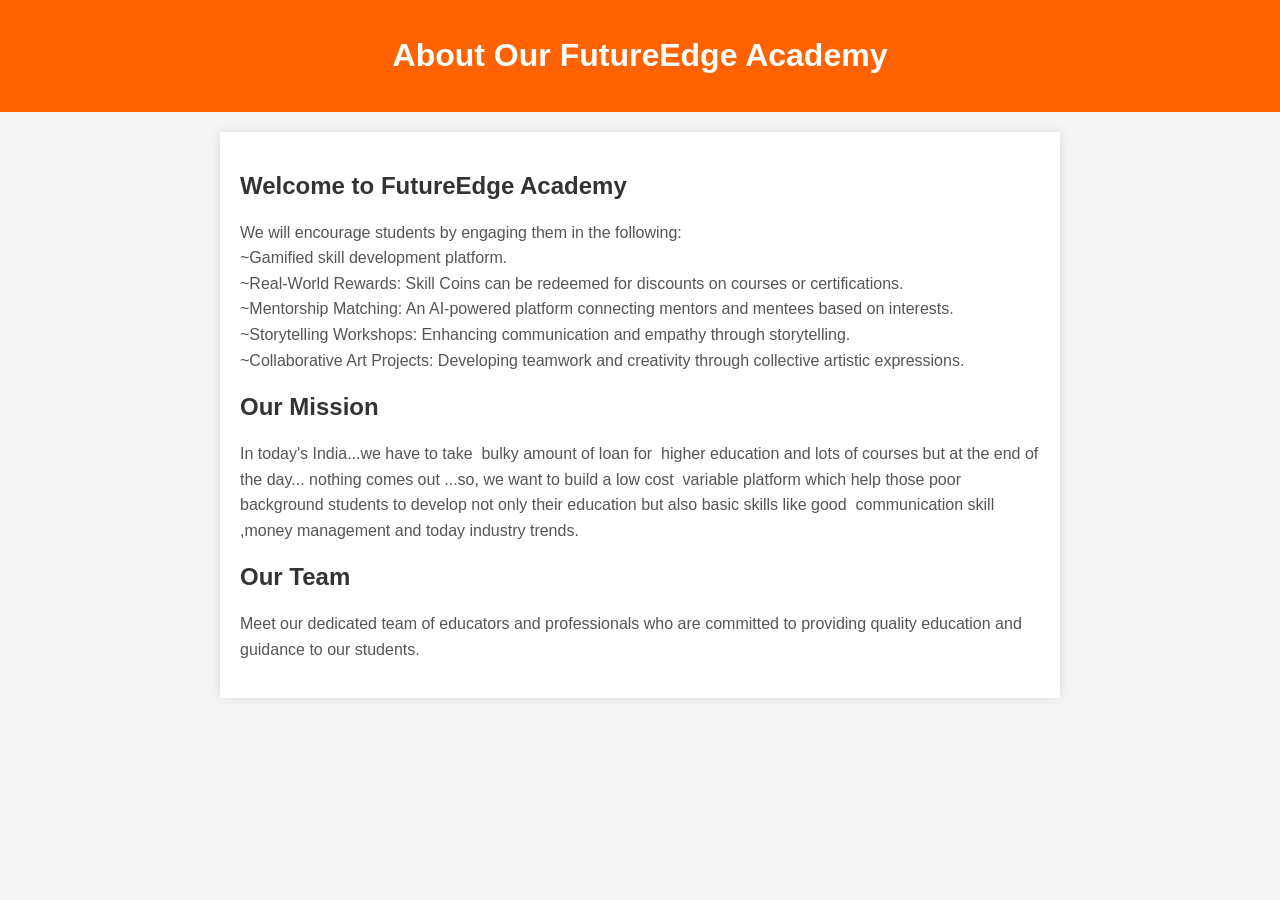
<file: About.html>
<!DOCTYPE html>
<html lang="en">
<head>
    <meta charset="UTF-8">
    <meta name="viewport" content="width=device-width, initial-scale=1.0">
    <title>About Us - Educational Institute</title>
    <style>
        body {
            font-family: Arial, sans-serif;
            margin: 0;
            padding: 0;
            background-color: #f4f4f4;
        }

        header {
            background-color: #ff6200;
            color: #fff;
            text-align: center;
            padding: 1em;
        }

        section {
            max-width: 800px;
            margin: 20px auto;
            padding: 20px;
            background-color: #fff;
            box-shadow: 0 0 10px rgba(0, 0, 0, 0.1);
        }
 
        h2 {
            color: #333;
        }

        p {
            line-height: 1.6;
            color: #555;
        }
    </style>
</head>
<body>

    <header>
        <h1>About Our FutureEdge Academy</h1>
    </header>

    <section>
        <h2>Welcome to FutureEdge Academy</h2>
        <p>
            We will encourage students by engaging them in the following:<br>
            ~Gamified skill development platform.<br>
            ~Real-World Rewards: Skill Coins can be redeemed for discounts on courses or certifications.<br>
            ~Mentorship Matching: An AI-powered platform connecting mentors and mentees based on interests.<br>
            ~Storytelling Workshops: Enhancing communication and empathy through storytelling.<br>
            ~Collaborative Art Projects: Developing teamwork and creativity through collective artistic expressions.<br>
         </p>

        <h2>Our Mission</h2>
        <p>
            In today's India...we have to take  bulky amount of loan for  higher education and lots of courses but at the end of the day... nothing comes out ...so, we want to build a low cost  variable platform which help those poor background students to develop not only their education but also basic skills like good  communication skill ,money management and today industry trends.
        </p>

        <h2>Our Team</h2>
        <p>
            Meet our dedicated team of educators and professionals who are committed to providing quality education and guidance to our students.
        </p>
    </section>

</body>
</html>
</file>
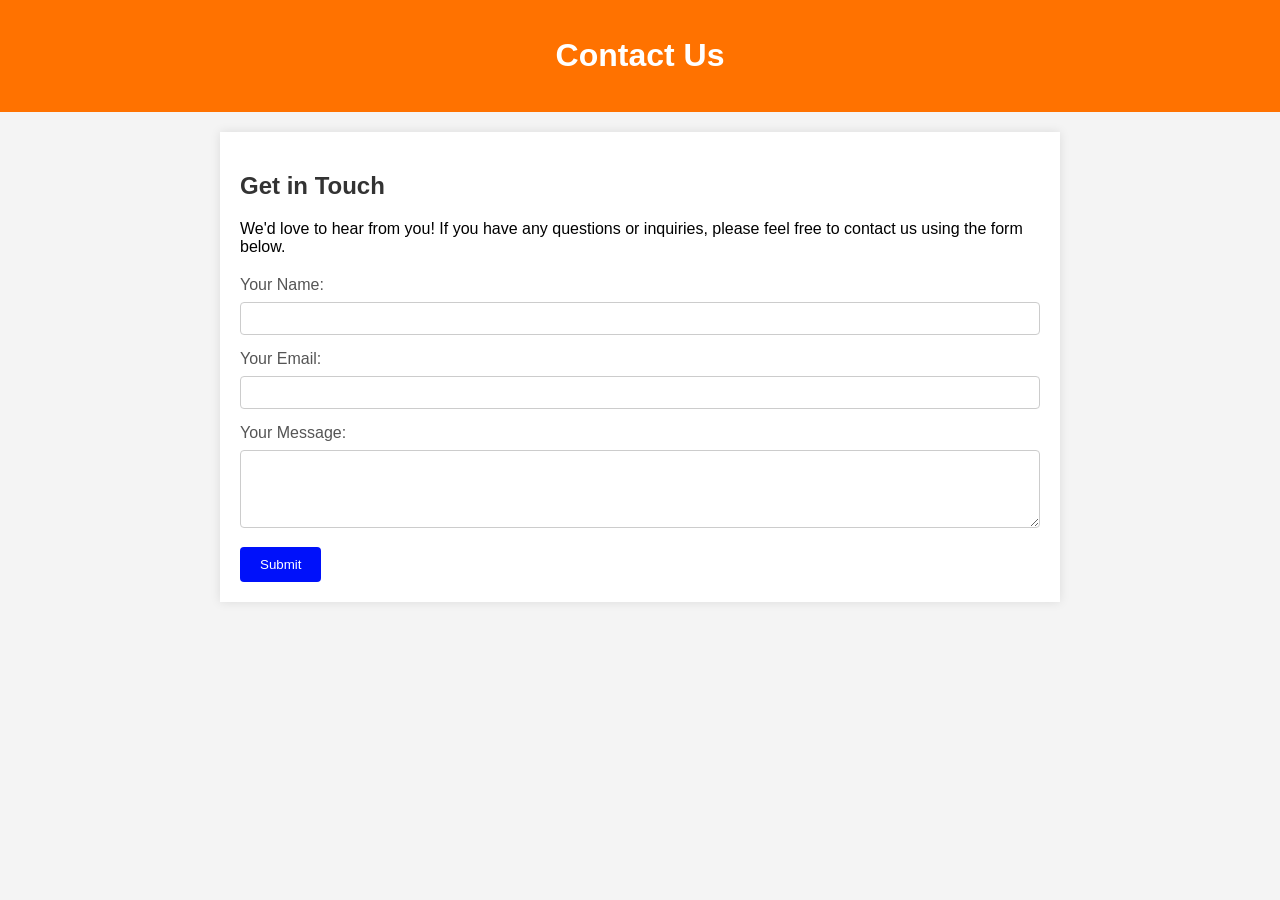
<file: Contact.html>
<!DOCTYPE html>
<html lang="en">
<head>
    <meta charset="UTF-8">
    <meta name="viewport" content="width=device-width, initial-scale=1.0">
    <title>Contact Us - Educational Institute</title>
    <style>
        body {
            font-family: Arial, sans-serif;
            margin: 0;
            padding: 0;
            background-color: #f4f4f4;
        }

        header {
            background-color: #ff7200;
            color: #fff;
            text-align: center;
            padding: 1em;
        }

        section {
            max-width: 800px;
            margin: 20px auto;
            padding: 20px;
            background-color: #fff;
            box-shadow: 0 0 10px rgba(0, 0, 0, 0.1);
        }

        h2 {
            color: #333;
        }

        form {
            margin-top: 20px;
        }

        label {
            display: block;
            margin-bottom: 8px;
            color: #555;
        }

        input,
        textarea {
            width: 100%;
            padding: 8px;
            margin-bottom: 15px;
            border: 1px solid #ccc;
            border-radius: 4px;
            box-sizing: border-box;
        }

        button {
            background-color: #0011fa;
            color: #fff;
            padding: 10px 20px;
            border: none;
            border-radius: 4px;
            cursor: pointer;
        }
    </style>
</head>
<body>

    <header>
        <h1>Contact Us</h1>
    </header>

    <section>
        <h2>Get in Touch</h2>
        <p>
            We'd love to hear from you! If you have any questions or inquiries, please feel free to contact us using the form below.
        </p>

        <form action="#" method="post">
            <label for="name">Your Name:</label>
            <input type="text" id="name" name="name" required>

            <label for="email">Your Email:</label>
            <input type="email" id="email" name="email" required>

            <label for="message">Your Message:</label>
            <textarea id="message" name="message" rows="4" required></textarea>

            <button type="submit">Submit</button>
        </form>
    </section>

</body>
</html>
</file>
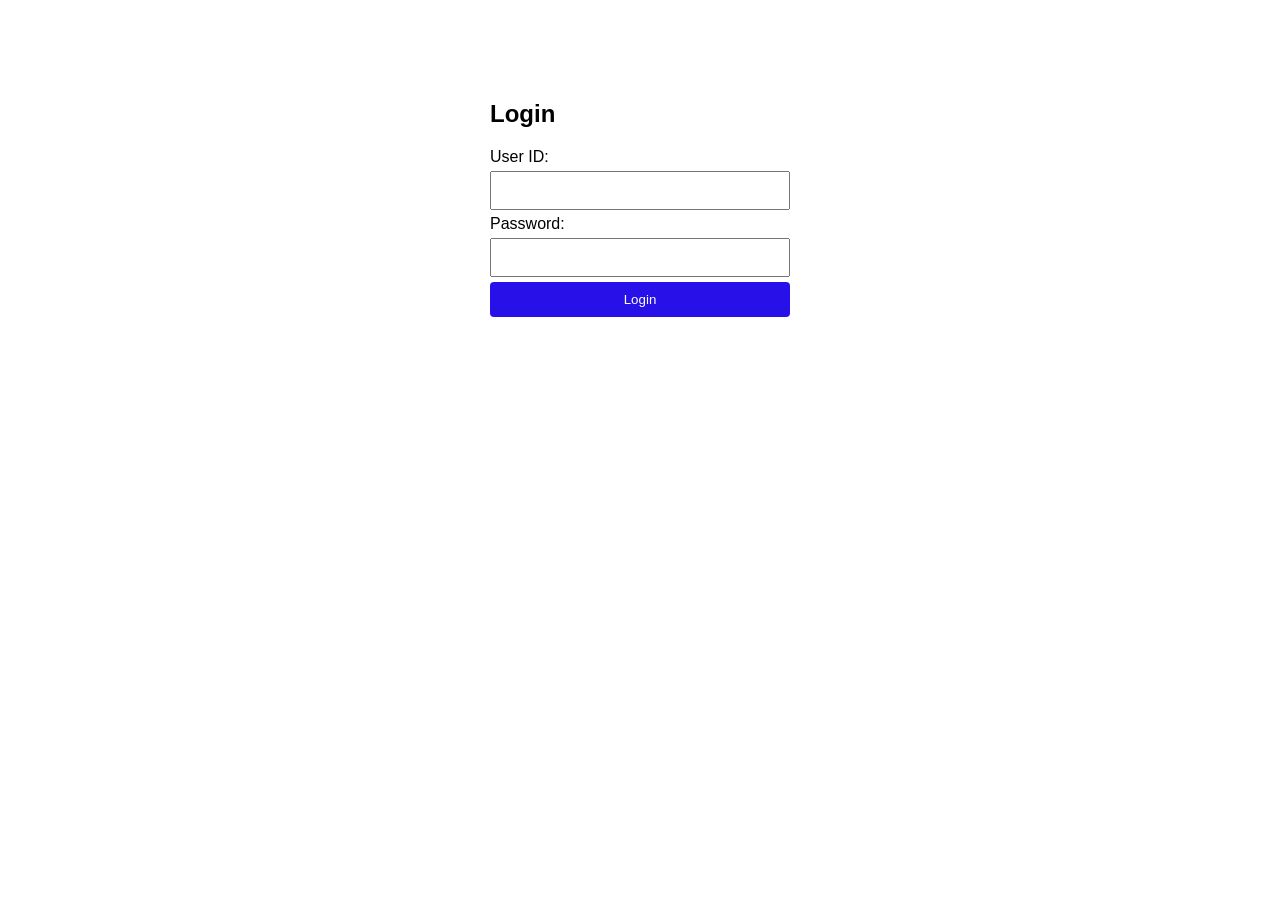
<file: rough.html>
<!DOCTYPE html>
<html lang="en">
<head>
    <meta charset="UTF-8">
    <meta name="viewport" content="width=device-width, initial-scale=1.0">
    <title>Login Page</title>
    <style>
        body {
            font-family: Arial, sans-serif;
        }
        .login-container {
            width: 300px;
            margin: auto;
            margin-top: 100px;
        }
        input {
            width: 100%;
            padding: 10px;
            margin: 5px 0;
            box-sizing: border-box;
        }
        button {
            width: 100%;
            padding: 10px;
            background-color: #2711e8;
            color: white;
            border: none;
            border-radius: 4px;
            cursor: pointer;
        }
    </style>
</head>
<body>

<div class="login-container">
    <h2>Login</h2>    
    <form action="/login" method="post">
    <label for="userId">User ID:</label>
    <input type="text" id="userId" name="userId" required>

    <label for="password">Password:</label>
    <input type="password" id="password" name="password" required>

    <button type="submit">Login</button>
    </form>
    
</div>

</body>
</html>
</file>
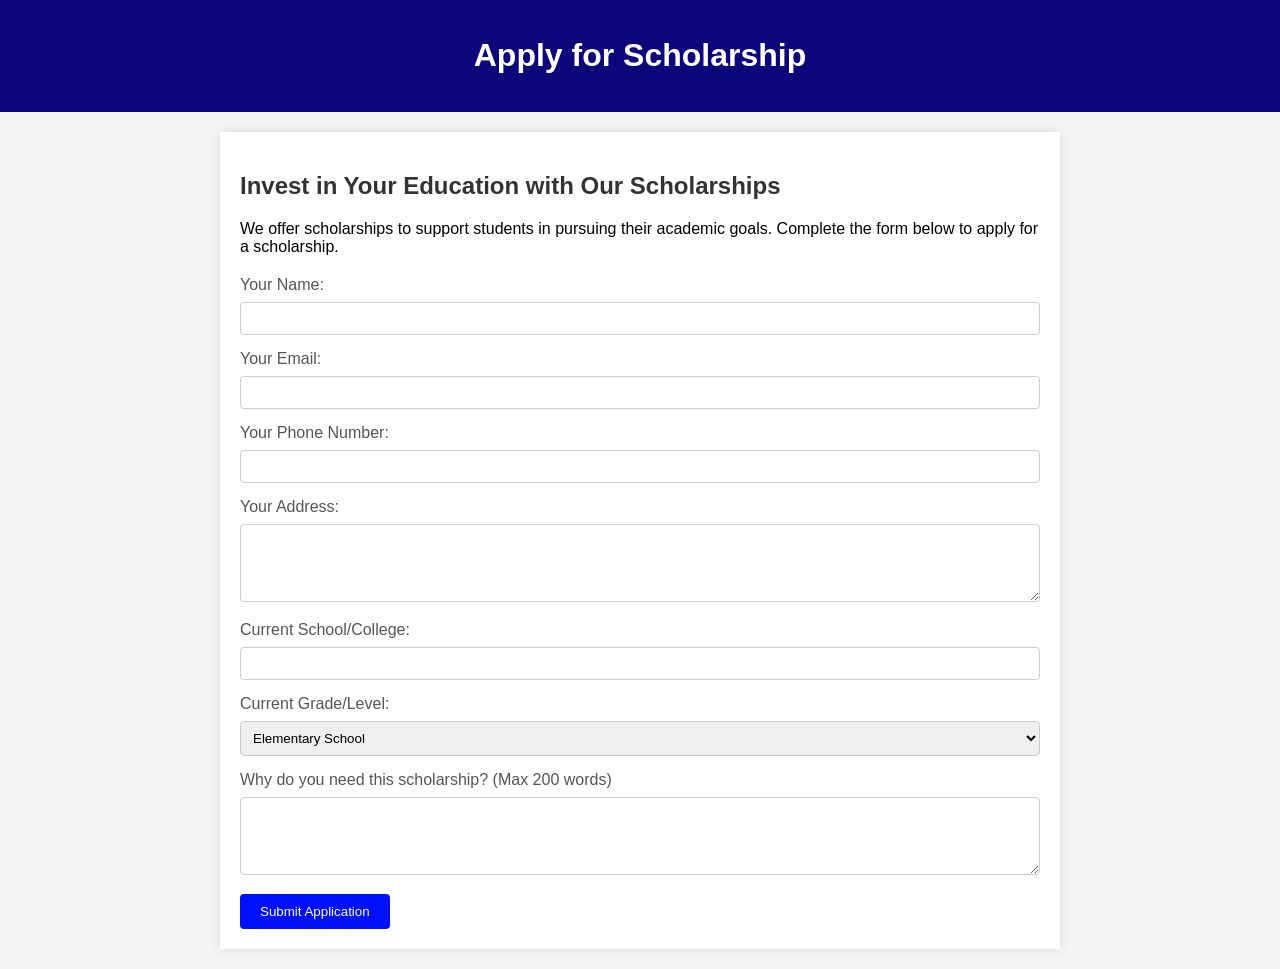
<file: scholarship.html>
<!DOCTYPE html>
<html lang="en">
<head>
    <meta charset="UTF-8">
    <meta name="viewport" content="width=device-width, initial-scale=1.0">
    <title>Apply for Scholarship - FutureEdge Academy</title>
    <style>
        body {
            font-family: Arial, sans-serif;
            margin: 0;
            padding: 0;
            background-color: #f4f4f4;
        }

        header {
            background-color: #0d057a;
            color: #fff;
            text-align: center;
            padding: 1em;
        }

        section {
            max-width: 800px;
            margin: 20px auto;
            padding: 20px;
            background-color: #fff;
            box-shadow: 0 0 10px rgba(0, 0, 0, 0.1);
        }

        h2 {
            color: #333;
        }

        form {
            margin-top: 20px;
        }

        label {
            display: block;
            margin-bottom: 8px;
            color: #555;
        }

        input,
        select,
        textarea {
            width: 100%;
            padding: 8px;
            margin-bottom: 15px;
            border: 1px solid #ccc;
            border-radius: 4px;
            box-sizing: border-box;
        }

        button {
            background-color: #0011fa;
            color: #fff;
            padding: 10px 20px;
            border: none;
            border-radius: 4px;
            cursor: pointer;
        }
    </style>
</head>
<body>

    <header>
        <h1>Apply for Scholarship</h1>
    </header>

    <section>
        <h2>Invest in Your Education with Our Scholarships</h2>
        <p>
            We offer scholarships to support students in pursuing their academic goals. Complete the form below to apply for a scholarship.
        </p>

        <form action="#" method="post">
            <label for="name">Your Name:</label>
            <input type="text" id="name" name="name" required>

            <label for="email">Your Email:</label>
            <input type="email" id="email" name="email" required>

            <label for="phone">Your Phone Number:</label>
            <input type="tel" id="phone" name="phone" required>

            <label for="address">Your Address:</label>
            <textarea id="address" name="address" rows="4" required></textarea>

            <label for="currentSchool">Current School/College:</label>
            <input type="text" id="currentSchool" name="currentSchool" required>

            <label for="grade">Current Grade/Level:</label>
            <select id="grade" name="grade" required>
                <option value="elementary">Elementary School</option>
                <option value="middle">Middle School</option>
                <option value="high">High School</option>
                <option value="college">College/University</option>
            </select>

            <label for="whyScholarship">Why do you need this scholarship? (Max 200 words)</label>
            <textarea id="whyScholarship" name="whyScholarship" rows="4" maxlength="200" required></textarea>

            <button type="submit">Submit Application</button>
        </form>
    </section>

</body>
</html>
</file>
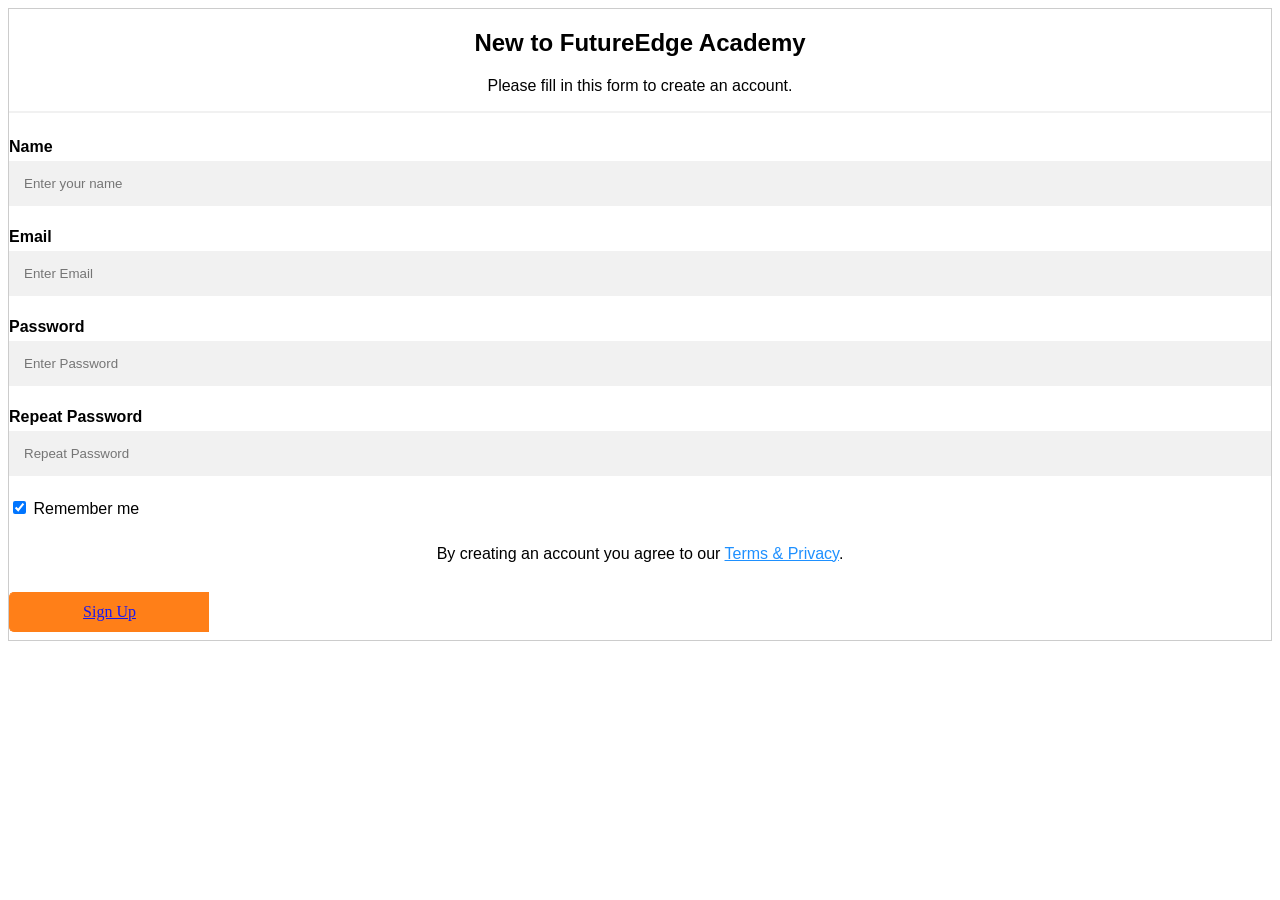
<file: signup.html>
<!DOCTYPE html>
<html>
<style>
   
    h2 {text-align: center;}
    p {text-align: center;}
    
body {font-family: Arial, Helvetica, sans-serif;}
* {box-sizing: border-box}

/* Full-width input fields */
input[type=text], input[type=password] {
  width: 100%;
  padding: 15px;
  margin: 5px 0 22px 0;
  display: inline-block;
  border: none;
  background: #f1f1f1;
}

input[type=text]:focus, input[type=password]:focus {
  background-color: #ddd;
  outline: none;
}

hr {
  border: 1px solid #f1f1f1;
  margin-bottom: 25px;
}

/* Set a style for all buttons */
button {
  background-color: #04AA6D;
  color: white;
  padding: 14px 20px;
  margin: 8px 0;
  border: none;
  cursor: pointer;
  width: 100%;
  opacity: 0.9;
}

button:hover {
  opacity:1;
}

.signupbtn {
    font-family: 'Times New Roman';
    width: 200px;
    height: 40px;
    background: #ff7200;
    border: 1px solid #ff7200;
    margin-top: 13px;
    color: #fff;
    border-right: none;
    font-size: 16px;
    float: center;
    padding: 10px;
    border-bottom-left-radius: 5px;
    border-top-left-radius: 5px;
    
  }

/* Add padding to container elements */
.container {
  padding: 0px;
}

/* Clear floats */
.clearfix::after {
  content: "";
  clear: both;
  display: table;
}

/* Change styles for cancel button and signup button on extra small screens */
@media screen and (max-width: 300px) {
  .cancelbtn, .signupbtn {
     width: 100%;
  }
}
</style>
<body>

<form action="/action_page.php" style="border:1px solid #ccc">
  <div class="container">    
    <h2>New to FutureEdge Academy </h2>
    <p>Please fill in this form to create an account.</p>
    <hr>

    <label for="name"><b>Name</b></label>
    <input type="text" placeholder="Enter your name" name="name" required>

    <label for="email"><b>Email</b></label>
    <input type="text" placeholder="Enter Email" name="email" required>
    
    <label for="psw"><b>Password</b></label>
    <input type="password" placeholder="Enter Password" name="psw" required>

    <label for="psw-repeat"><b>Repeat Password</b></label>
    <input type="password" placeholder="Repeat Password" name="psw-repeat" required>
    
    <label>
      <input type="checkbox" checked="checked" name="remember" style="margin-bottom:15px"> Remember me
    </label>
    
    <p>By creating an account you agree to our <a href="#" style="color:dodgerblue">Terms & Privacy</a>.</p>

    <div class="clearfix">      
      <button type="submit" class="signupbtn"><a href="D:\website.html">Sign Up</a></button>
    </div>
  </div>
</form>

</body>
</html>
</file>
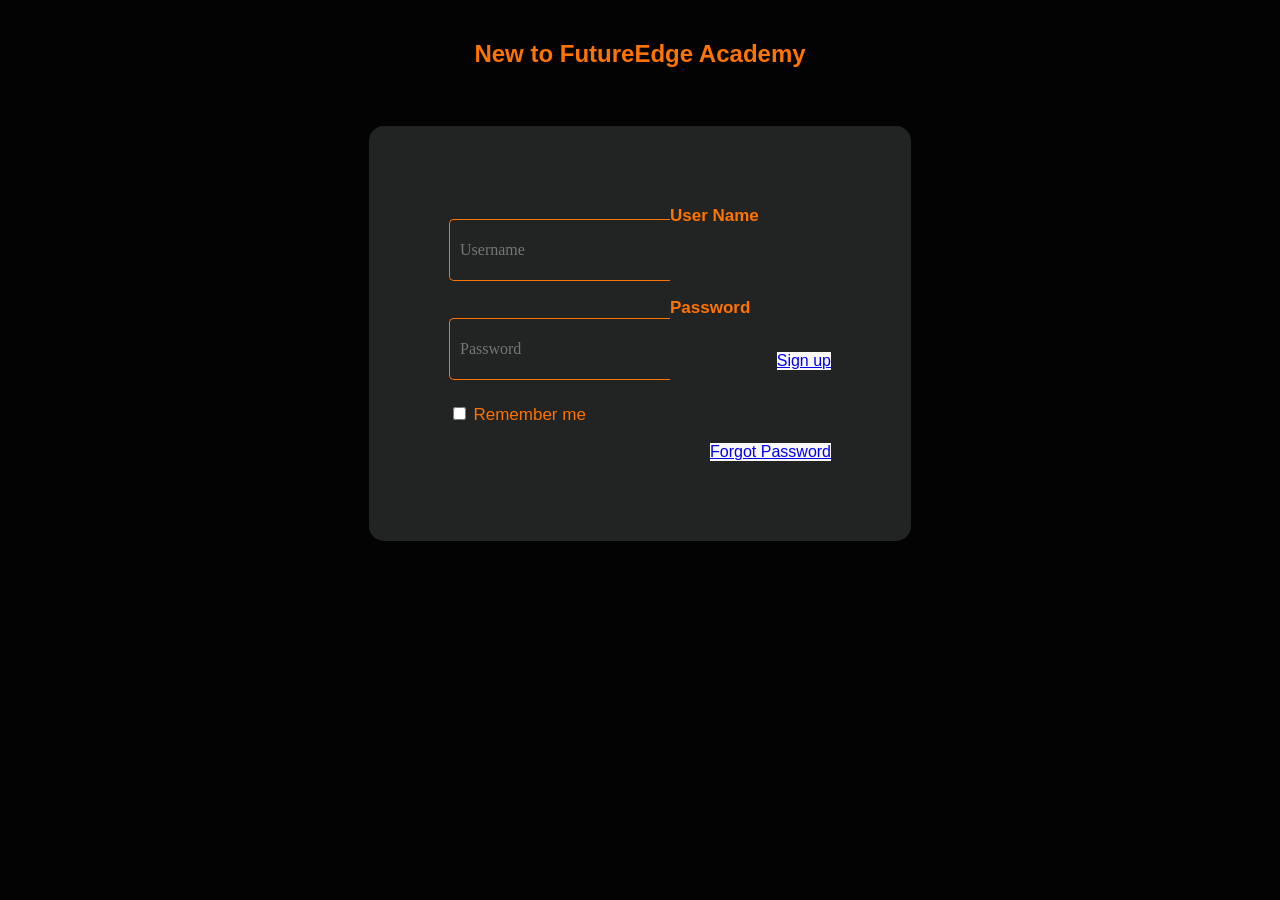
<file: student.html>
<!DOCTYPE html>
<html>
<head>
    <title>Login Form</title>
    <link rel="stylesheet" type="text/css" href="student.css">
</head>
<body>
    <h2>New to FutureEdge Academy</h2><br>
    <div class="login">
    <form id="login" method="get" action="login.php">
        <label><b>User Name
        </b>
        </label>
        <input type="text" name="Uname" id="Uname" placeholder="Username">
        <br><br><br><br><br>
        <label><b>Password
        </b>
        </label>
        <input type="Password" name="Pass" id="Pass" placeholder="Password">
        <br><br>
        <p>
        <a href="website.html">Sign up </a><br><br></p>
        <input type="checkbox" id="check">
        <span>Remember me</span>
        <br><br>
        <a href="#">Forgot Password</a>
    </form>  
</div>
</body>
</html>
</file>
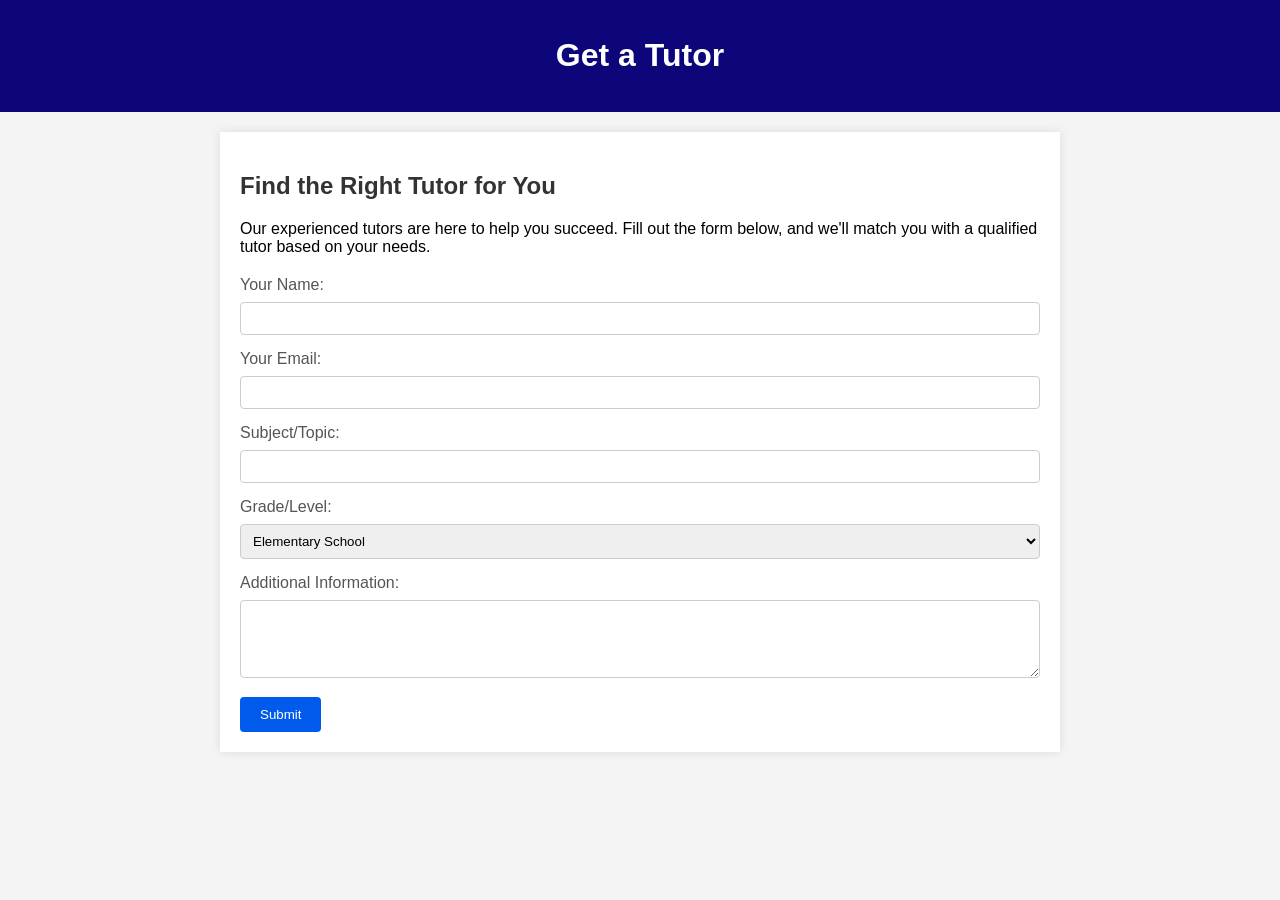
<file: Tutor.html>
<!DOCTYPE html>
<html lang="en">
<head>
    <meta charset="UTF-8">
    <meta name="viewport" content="width=device-width, initial-scale=1.0">
    <title>Get a Tutor - Educational Institute</title>
    <style>
        body {
            font-family: Arial, sans-serif;
            margin: 0;
            padding: 0;
            background-color: #f4f4f4;
        }

        header {
            background-color: #0d057a;
            color: #fff;
            text-align: center;
            padding: 1em;
        }

        section {
            max-width: 800px;
            margin: 20px auto;
            padding: 20px;
            background-color: #fff;
            box-shadow: 0 0 10px rgba(0, 0, 0, 0.1);
        }

        h2 {
            color: #333;
        }

        form {
            margin-top: 20px;
        }

        label {
            display: block;
            margin-bottom: 8px;
            color: #555;
        }

        input,
        select,
        textarea {
            width: 100%;
            padding: 8px;
            margin-bottom: 15px;
            border: 1px solid #ccc;
            border-radius: 4px;
            box-sizing: border-box;
        }

        button {
            background-color: #005bec;
            color: #fff;
            padding: 10px 20px;
            border: none;
            border-radius: 4px;
            cursor: pointer;
        }
    </style>
</head>
<body>

    <header>
        <h1>Get a Tutor</h1>
    </header>

    <section>
        <h2>Find the Right Tutor for You</h2>
        <p>
            Our experienced tutors are here to help you succeed. Fill out the form below, and we'll match you with a qualified tutor based on your needs.
        </p>

        <form action="#" method="post">
            <label for="name">Your Name:</label>
            <input type="text" id="name" name="name" required>

            <label for="email">Your Email:</label>
            <input type="email" id="email" name="email" required>

            <label for="subject">Subject/Topic:</label>
            <input type="text" id="subject" name="subject" required>

            <label for="grade">Grade/Level:</label>
            <select id="grade" name="grade" required>
                <option value="elementary">Elementary School</option>
                <option value="middle">Middle School</option>
                <option value="high">High School</option>
                <option value="college">College/University</option>
            </select>

            <label for="message">Additional Information:</label>
            <textarea id="message" name="message" rows="4"></textarea>

            <button type="submit">Submit</button>
        </form>
    </section>

</body>
</html>
</file>
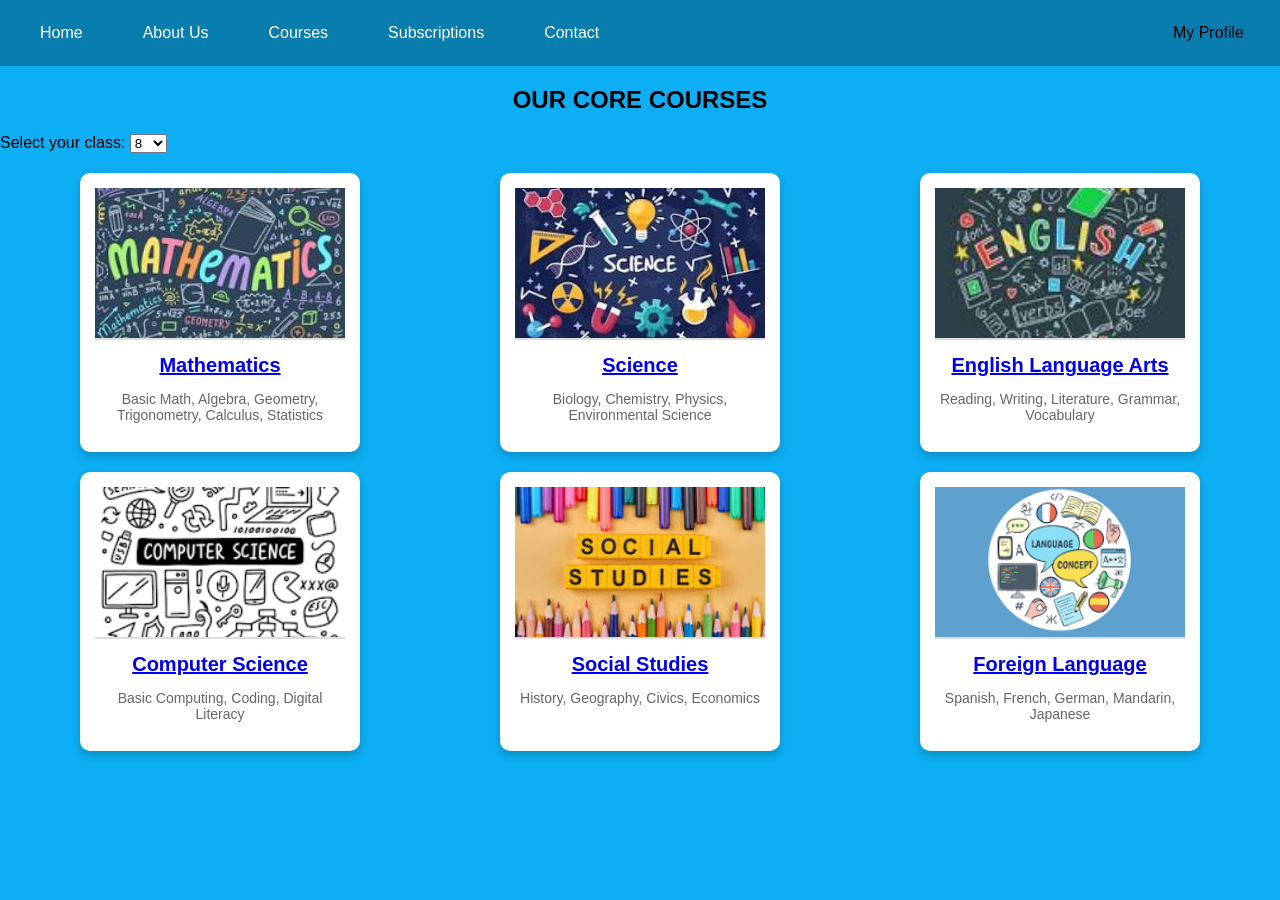
<file: welcome.html>
<!DOCTYPE html>
<html lang="en">

<head>
    <meta charset="UTF-8">
    <meta name="viewport" content="width=device-width, initial-scale=1.0">
    <title>SkillPlex Courses</title>
    <style>
        body {
            font-family: Arial, sans-serif;
            margin: 0;
            padding: 0;
            background-color: #0daef3;
        }

        .navbar {
            background-color: #053a516b;
            overflow: hidden;
            display: flex;
            justify-content: space-between;
            align-items: center;
            padding: 10px 20px;
        }

        .nav-links {
            display: flex;
            gap: 20px;
        }

        .navbar a {
            color: white;
            text-decoration: none;
            padding: 14px 20px;
        }

        .navbar a:hover {
            background-color: #ddd;
            color: black;
        }

        .dropdown {
            float: left;
            overflow: hidden;
        }

        .dropdown .dropbtn {
            font-size: 16px;
            border: none;
            outline: none;
            color: black;
            padding: 14px 16px;
            background-color: inherit;
            font-family: inherit;
            margin: 0;
        }

        .navbar a:hover,
        .dropdown:hover .dropbtn {
            background-color: rgb(249, 240, 240);
        }

        .dropdown-content {
            display: none;
            position: absolute;
            background-color: #f9f9f9;
            min-width: 160px;
            box-shadow: 0px 8px 16px 0px rgba(0, 0, 0, 0.2);
            z-index: 1;
        }

        .dropdown-content a {
            float: none;
            color: black;
            padding: 12px 16px;
            text-decoration: none;
            display: block;
            text-align: left;
        }

        .dropdown-content a:hover {
            background-color: #ddd;
        }

        .dropdown:hover .dropdown-content {
            display: block;
        }

        .header {
            background-color: transparent;
            text-align: center;
            padding: 20px;
            font-size: 24px;
            font-weight: bold;
        }

        .label{
            color: white;
            font-size: 18px;
        }
        .courses {
            display: grid;
            grid-template-columns: repeat(3, 1fr);
            gap: 20px;
            padding: 20px;
            justify-items: center;
        }

        .course-card {
            background: white;
            width: 250px;
            border-radius: 10px;
            box-shadow: 0 4px 8px rgba(0, 0, 0, 0.2);
            overflow: hidden;
            text-align: center;
            padding: 15px;
        }

        .course-card img {
            width: 100%;
            height: 150px;
            object-fit: cover;
            border-bottom: 2px solid #ddd;
        }

        .course-card h3 {
            margin: 10px 0;
            font-size: 20px;
        }

        .course-card p {
            font-size: 14px;
            color: #666;
        }
    </style>
</head>

<body>
    <div class="navbar">
        <div class="nav-links">
            <a href="website.html">Home</a>
            <a href="About.html">About Us</a>
            <a href="welcome.html">Courses</a>
            <a href="#">Subscriptions</a>
            <a href="Contact.html">Contact</a>
        </div>
        <div class="dropdown">
            <button class="dropbtn">My Profile
                <i class="fa fa-caret-down"></i>
            </button>
            <div class="dropdown-content">
                <a href="#">Public profile</a>
                <a href="#">My progress</a>
                <a href="#">Enrollments</a>
                <a href="#">Privacy </a>
                <a href="#">User-settings</a>
                <a href="#">Consultation</a>
            </div>
        </div>
    </div>
    <div class="header">OUR CORE COURSES</div>
    <label for="standard">Select your class:</label>
    <select id="standard">
        <option value="8" selected>8</option>
        <option value="9">9</option>
        <option value="10">10</option>
        <option value="11">11</option>
        <option value="12">12</option>
    </select>
    <div class="courses">
        <div class="course-card">
            <img src="math.jpg" alt="Mathematics">
            <a href="#">
                <h3>Mathematics</h3>
            </a>
            <p>Basic Math, Algebra, Geometry, Trigonometry, Calculus, Statistics</p>
        </div>
        <div class="course-card">
            <img src="science.jpg" alt="Science">
            <a href="#">
                <h3>Science</h3>
            </a>
            <p>Biology, Chemistry, Physics, Environmental Science</p>
        </div>
        <div class="course-card">
            <img src="english.jpg" alt="English Language Arts">
            <a href="#">
                <h3>English Language Arts</h3>
            </a>
            <p>Reading, Writing, Literature, Grammar, Vocabulary</p>
        </div>
        <div class="course-card">
            <img src="computer.jpg" alt="Computer Science">
            <a href="#">
                <h3>Computer Science</h3>
            </a>
            <p>Basic Computing, Coding, Digital Literacy</p>
        </div>
        <div class="course-card">
            <img src="sst.jpg" alt="Social Studies">
            <a href="#">
                <h3>Social Studies</h3>
            </a>
            <p>History, Geography, Civics, Economics </p>
        </div>
        <div class="course-card">
            <img src="foreign-language.png" alt="Foreign Language">
            <a href="#">
                <h3>Foreign Language</h3>
            </a>
            <p>Spanish, French, German, Mandarin, Japanese </p>
        </div>
    </div>
</body>

</html>
</file>
<file: student.css>
body
{
    margin: 0;
    padding: 0;
    background-color:#000000fc;
    font-family: 'Arial';
}
.login{
        width: 382px;
        overflow: hidden;
        margin: auto;
        margin: 20 0 0 450px;
        padding: 80px;
        background: #3d3f3f8b;
        border-radius: 15px ;

}
h2{
    text-align: center;
    color: #ff7300;
    padding: 20px;
}
label{
    color: #ff7300;
    font-size: 17px;
}
#Uname{
    font-family: 'Times New Roman';
    width: 200px;
    height: 40px;
    background: transparent;
    border: 1px solid #ff7200;
    margin-top: 13px;
    color: #fff;
    border-right: none;
    font-size: 16px;
    float: left;
    padding: 10px;
    border-bottom-left-radius: 5px;
    border-top-left-radius: 5px;
}
#Pass{
    font-family: 'Times New Roman';
    width: 200px;
    height: 40px;
    background: transparent;
    border: 1px solid #ff7200;
    margin-top: 20px;
    margin-bottom: 20px;
    color: #fff;
    border-right: none;
    font-size: 16px;
    float: left;
    padding: 10px;
    border-bottom-left-radius: 5px;
    border-top-left-radius: 5px;

}


#log{
    width: 300px;
    height: 30px;
    border: none;
    border-radius: 17px;
    padding-left: 7px;
    color: #ff9900;


}
span{
    color: #ff7200;
    font-size: 17px;
}
a{
    float: right;
    background-color: rgb(250, 248, 248);
}
</file>
